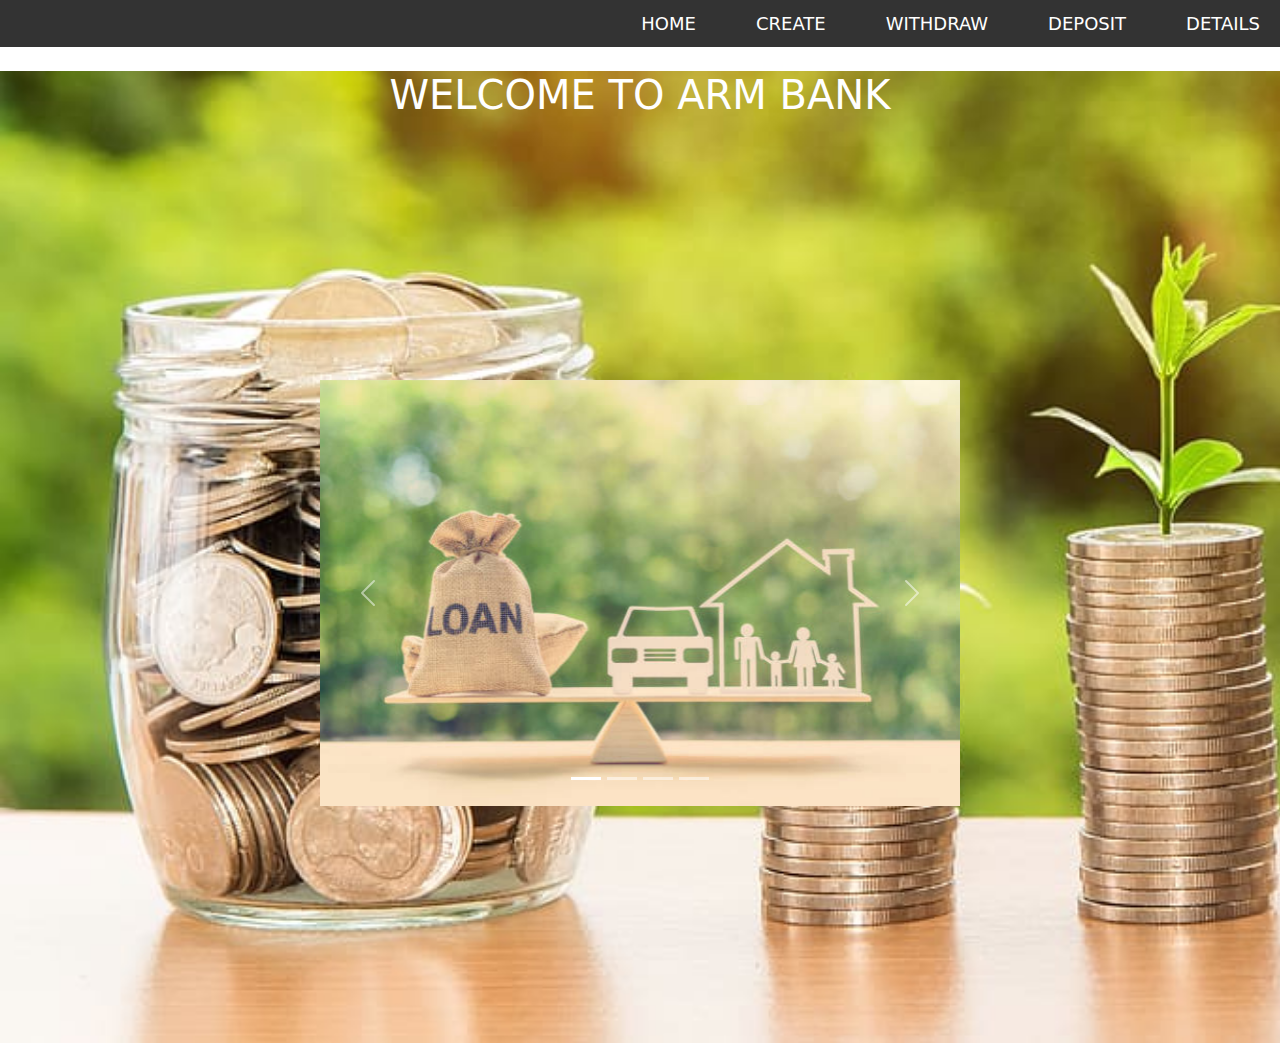
<file: index.html>
<!DOCTYPE html>
<html lang="en">
<head>
  <meta charset="UTF-8">
  <meta name="viewport" content="width=device-width, initial-scale=1.0">
  <title>ARM BANK</title>
  <link href="https://cdn.jsdelivr.net/npm/bootstrap@5.3.3/dist/css/bootstrap.min.css" rel="stylesheet" integrity="sha384-QWTKZyjpPEjISv5WaRU9OFeRpok6YctnYmDr5pNlyT2bRjXh0JMhjY6hW+ALEwIH" crossorigin="anonymous">
  <link rel="stylesheet" href="index.css">
  <style>
       .button-container {
            text-align: center;
        }

        button {
            background-color: #007BFF;
            color: white;
            border: none;
            padding: 10px 20px;
            font-size: 18px;
            border-radius: 5px;
            cursor: pointer;
            transition: background-color 0.3s ease;
        }

        button:hover {
            background-color: #0056b3;
        }

        button:active {
            background-color: #003d82;
            transform: scale(0.98);
        }

        #carousel {
            background:url('./images/money-finance-business-financia.jpg');
            background-size:cover;
        }

        #carousel h1 {
            color: white;
        }

        .carousel-item img, 
        .carousel-item video {
            max-width: 100%;
            max-height: 500px;
            object-fit: cover;
        }

  </style>
</head>
<body>
  <nav>
    <ul>
        <li><a href="index.html">HOME</a></li>
        <li><a href="create.html">CREATE</a></li>
        <li><a href="withdraw.html">WITHDRAW</a></li>
        <li><a href="deposit.html">DEPOSIT</a></li>
        <li><a href="data.html">DETAILS</a></li>
    </ul>
  </nav>
  <section id="carousel">
    <header class="text-center my-4">
        <h1> WELCOME TO  ARM BANK </h1>

    </header>
    
    <div class="d-flex justify-content-center align-items-center min-vh-100">
        <div id="carouselExampleIndicators" class="carousel slide w-50" data-bs-ride="carousel" style="background-color: gainsboro;">
            <div class="carousel-indicators">
                <button type="button" data-bs-target="#carouselExampleIndicators" data-bs-slide-to="0" class="active" aria-current="true" aria-label="Slide 1"></button>
                <button type="button" data-bs-target="#carouselExampleIndicators" data-bs-slide-to="1" aria-label="Slide 2"></button>
                <button type="button" data-bs-target="#carouselExampleIndicators" data-bs-slide-to="2" aria-label="Slide 3"></button>
                <button type="button" data-bs-target="#carouselExampleIndicators" data-bs-slide-to="3" aria-label="Slide 4"></button>
            </div>
            <div class="carousel-inner">
                <div class="carousel-item active">
                    <img src="./images/istockphoto-1058480452-612x612.jpg" class="d-block w-100" alt="Image 1">
                </div>
                <div class="carousel-item">
                    <img src="./images/istockphoto-2143222197-612x612.jpg" class="d-block w-100" alt="Image 2">
                </div>
                <div class="carousel-item">
                    <img src="./images/loan.jfif" class="d-block w-100" alt="Image 3">
                </div>
              
            </div>
            <button class="carousel-control-prev" type="button" data-bs-target="#carouselExampleIndicators" data-bs-slide="prev">
                <span class="carousel-control-prev-icon" aria-hidden="true"></span>
                <span class="visually-hidden">Previous</span>
            </button>
            <button class="carousel-control-next" type="button" data-bs-target="#carouselExampleIndicators" data-bs-slide="next">
                <span class="carousel-control-next-icon" aria-hidden="true"></span>
                <span class="visually-hidden">Next</span>
            </button>
        </div>
    </div>
</section>
<script src="https://cdn.jsdelivr.net/npm/@popperjs/core@2.11.8/dist/umd/popper.min.js"></script>
<script src="https://cdn.jsdelivr.net/npm/bootstrap@5.3.3/dist/js/bootstrap.min.js"></script>
  <script src="https://cdn.jsdelivr.net/npm/bootstrap@5.3.3/dist/js/bootstrap.bundle.min.js" integrity="sha384-wx1QLLOgC/pM59ZXt3Xf1K/IF3jIe5foIpO9CZRqoG/MKtohr5cr5A+Oh4jtKRSV" crossorigin="anonymous"></script>
</body>
</html>
</file>
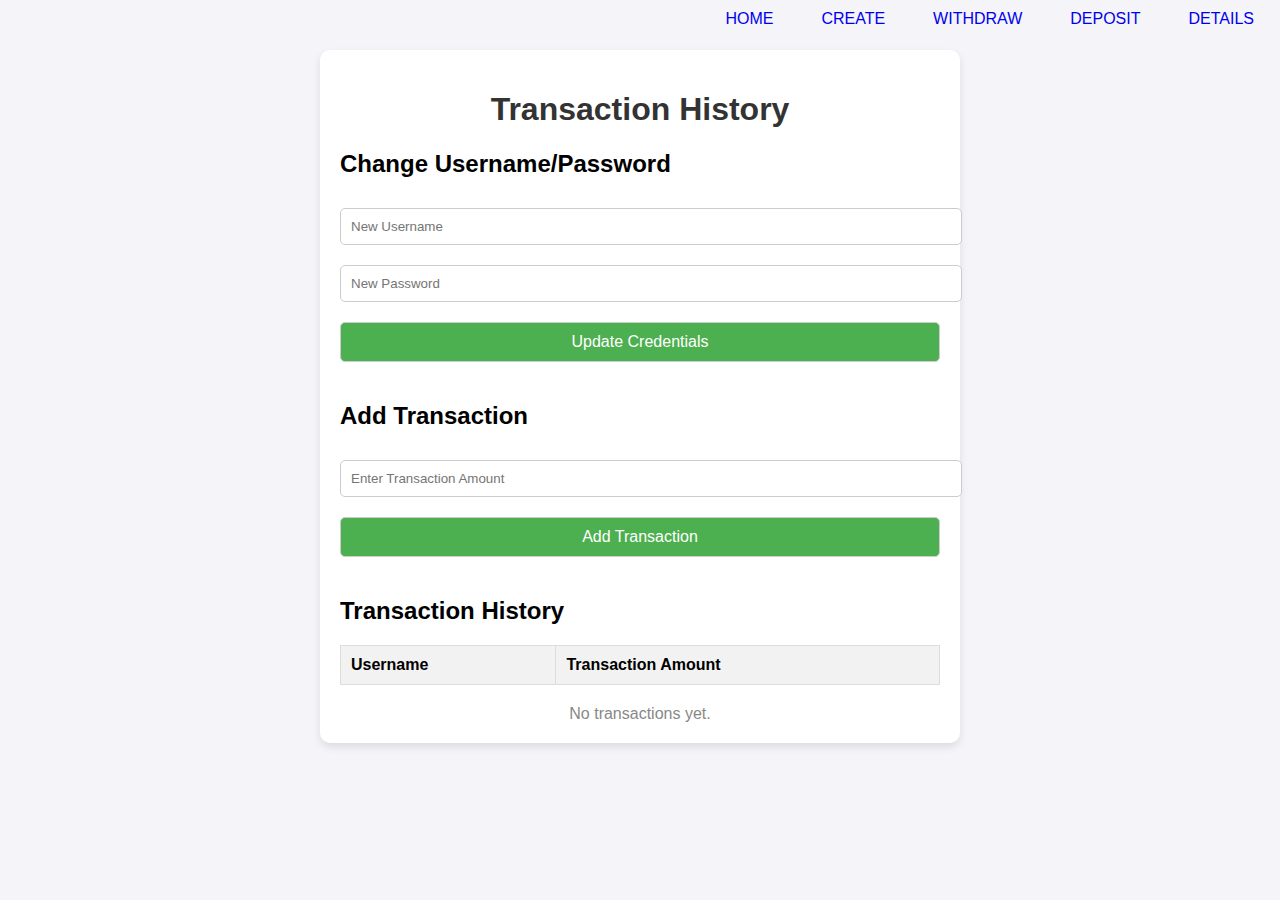
<file: data.html>
<!DOCTYPE html>
<html lang="en">
<head>
    <meta charset="UTF-8">
    <meta name="viewport" content="width=device-width, initial-scale=1.0">
    <title>Transaction History</title>
    <style>
        body {
            font-family: Arial, sans-serif;
            background-color: #f4f4f9;
            margin: 0;
            padding: 0;
        }

        .container {
            max-width: 600px;
            margin: 50px auto;
            padding: 20px;
            background-color: white;
            box-shadow: 0 4px 8px rgba(0, 0, 0, 0.1);
            border-radius: 10px;
        }

        h1 {
            text-align: center;
            color: #333;
        }

        form {
            margin-bottom: 20px;
        }

        input, button {
            width: 100%;
            padding: 10px;
            margin: 10px 0;
            border: 1px solid #ccc;
            border-radius: 5px;
        }

        button {
            background-color: #4caf50;
            color: white;
            font-size: 16px;
            cursor: pointer;
        }

        button:hover {
            background-color: #45a049;
        }

        table {
            width: 100%;
            border-collapse: collapse;
            margin-top: 20px;
        }

        table th, table td {
            padding: 10px;
            text-align: left;
            border: 1px solid #ddd;
        }

        table th {
            background-color: #f2f2f2;
        }

        .empty {
            text-align: center;
            color: #888;
            margin-top: 20px;
        }

        .form-section {
            margin-bottom: 30px;
        }

        .success {
            color: green;
            text-align: center;
        }

        .error {
            color: red;
            text-align: center;
        }

        
        nav {
            position: absolute;
            top: 10px; 
            right: 10px; 
        }
        
        nav ul {
            list-style-type: none;
            margin: 0;
            padding: 0;
            display: flex;
            gap: 1rem; 
        }
        
        nav ul li {
            display: inline;
        }
        
        nav ul li a {
            text-decoration: none;
            color: color(srgb red green blue); 
            font-family: 'Roboto', sans-serif;
            font-weight: 500;
            padding: 0.5rem 1rem;
            border-radius: 4px; 
            transition: background 0.3s ease;
        }
        
        nav ul li a:hover {
            background-color: #575757; 
            color: #fff;
        }
        
   </style>
</head>
<nav>
    <ul>
        <li><a href="index.html">HOME</a></li>
        <li><a href="create.html">CREATE</a></li>
        <li><a href="withdraw.html">WITHDRAW</a></li>
        <li><a href="deposit.html">DEPOSIT</a></li>
        <li><a href="data.html">DETAILS</a></li>
    </ul>
</nav>
<body>
    <div class="container">
        <h1>Transaction History</h1>
        
        <div class="form-section">
            <h2>Change Username/Password</h2>
            <form id="changeForm">
                <input type="text" id="newUsername" placeholder="New Username" required>
                <input type="password" id="newPassword" placeholder="New Password" required>
                <button type="submit">Update Credentials</button>
            </form>
            <div id="changeMessage" class="success"></div>
        </div>

        <div class="form-section">
            <h2>Add Transaction</h2>
            <form id="transactionForm">
                <input type="number" id="amount" placeholder="Enter Transaction Amount" required>
                <button type="submit">Add Transaction</button>
            </form>
            <div id="transactionMessage" class="success"></div>
        </div>

        <h2>Transaction History</h2>
        <table id="transactionTable">
            <thead>
                <tr>
                    <th>Username</th>
                    <th>Transaction Amount</th>
                </tr>
            </thead>
            <tbody>
            </tbody>
        </table>
        <div class="empty" id="emptyMessage">No transactions yet.</div>
    </div>

    <script>
        const changeForm = document.getElementById('changeForm');
        const transactionForm = document.getElementById('transactionForm');
        const transactionTableBody = document.querySelector('#transactionTable tbody');
        const emptyMessage = document.getElementById('emptyMessage');
        const changeMessage = document.getElementById('changeMessage');
        const transactionMessage = document.getElementById('transactionMessage');

        let username = localStorage.getItem('username') || 'Default User';
        let password = localStorage.getItem('password') || 'password';
        const transactions = JSON.parse(localStorage.getItem('transactions')) || [];

        function updateTable() {
            transactionTableBody.innerHTML = '';
            if (transactions.length === 0) {
                emptyMessage.style.display = 'block';
            } else {
                emptyMessage.style.display = 'none';
                transactions.forEach(transaction => {
                    const row = document.createElement('tr');
                    row.innerHTML = `
                        <td>${transaction.username}</td>
                        <td>$${transaction.amount.toFixed(2)}</td>
                    `;
                    transactionTableBody.appendChild(row);
                });
            }
        }

        changeForm.addEventListener('submit', (e) => {
            e.preventDefault();

            const newUsername = document.getElementById('newUsername').value;
            const newPassword = document.getElementById('newPassword').value;

            if (!newUsername || !newPassword) {
                changeMessage.innerText = 'Please fill out both fields.';
                changeMessage.className = 'error';
                return;
            }

            username = newUsername;
            password = newPassword;
            localStorage.setItem('username', username);
            localStorage.setItem('password', password);

            changeMessage.innerText = 'Credentials updated successfully!';
            changeMessage.className = 'success';
            changeForm.reset();
        });

        transactionForm.addEventListener('submit', (e) => {
            e.preventDefault();

            const amount = parseFloat(document.getElementById('amount').value);

            if (isNaN(amount) || amount <= 0) {
                transactionMessage.innerText = 'Please enter a valid amount.';
                transactionMessage.className = 'error';
                return;
            }

            const transaction = { username, amount };
            transactions.push(transaction);
            localStorage.setItem('transactions', JSON.stringify(transactions));

            transactionMessage.innerText = 'Transaction added successfully!';
            transactionMessage.className = 'success';
            transactionForm.reset();
            updateTable();
        });

        // Initialize table on load
        updateTable();
    </script>
</body>
</html>
</file>
<file: index.css>
* {
  margin: 0;
  padding: 0;
  box-sizing: border-box;
}

nav {
  background-color: #333;
  padding: 10px 0;
}

nav ul {
  list-style-type: none;
  display: flex;
  justify-content: right; 
  gap: 20px; 
  margin: 0;
  padding: 0;
}

nav ul li {
  display: inline;
}

nav ul li a {
  text-decoration: none; 
  color: white;
  font-size: 18px;
  padding: 10px 20px; 
  border-radius: 5px; 

nav ul li a:hover {
  background-color: #575757; 
  color: #fff;
}

}
.corousel-innerimg{
  width: 100%;
  height: auto;
}
</file>
